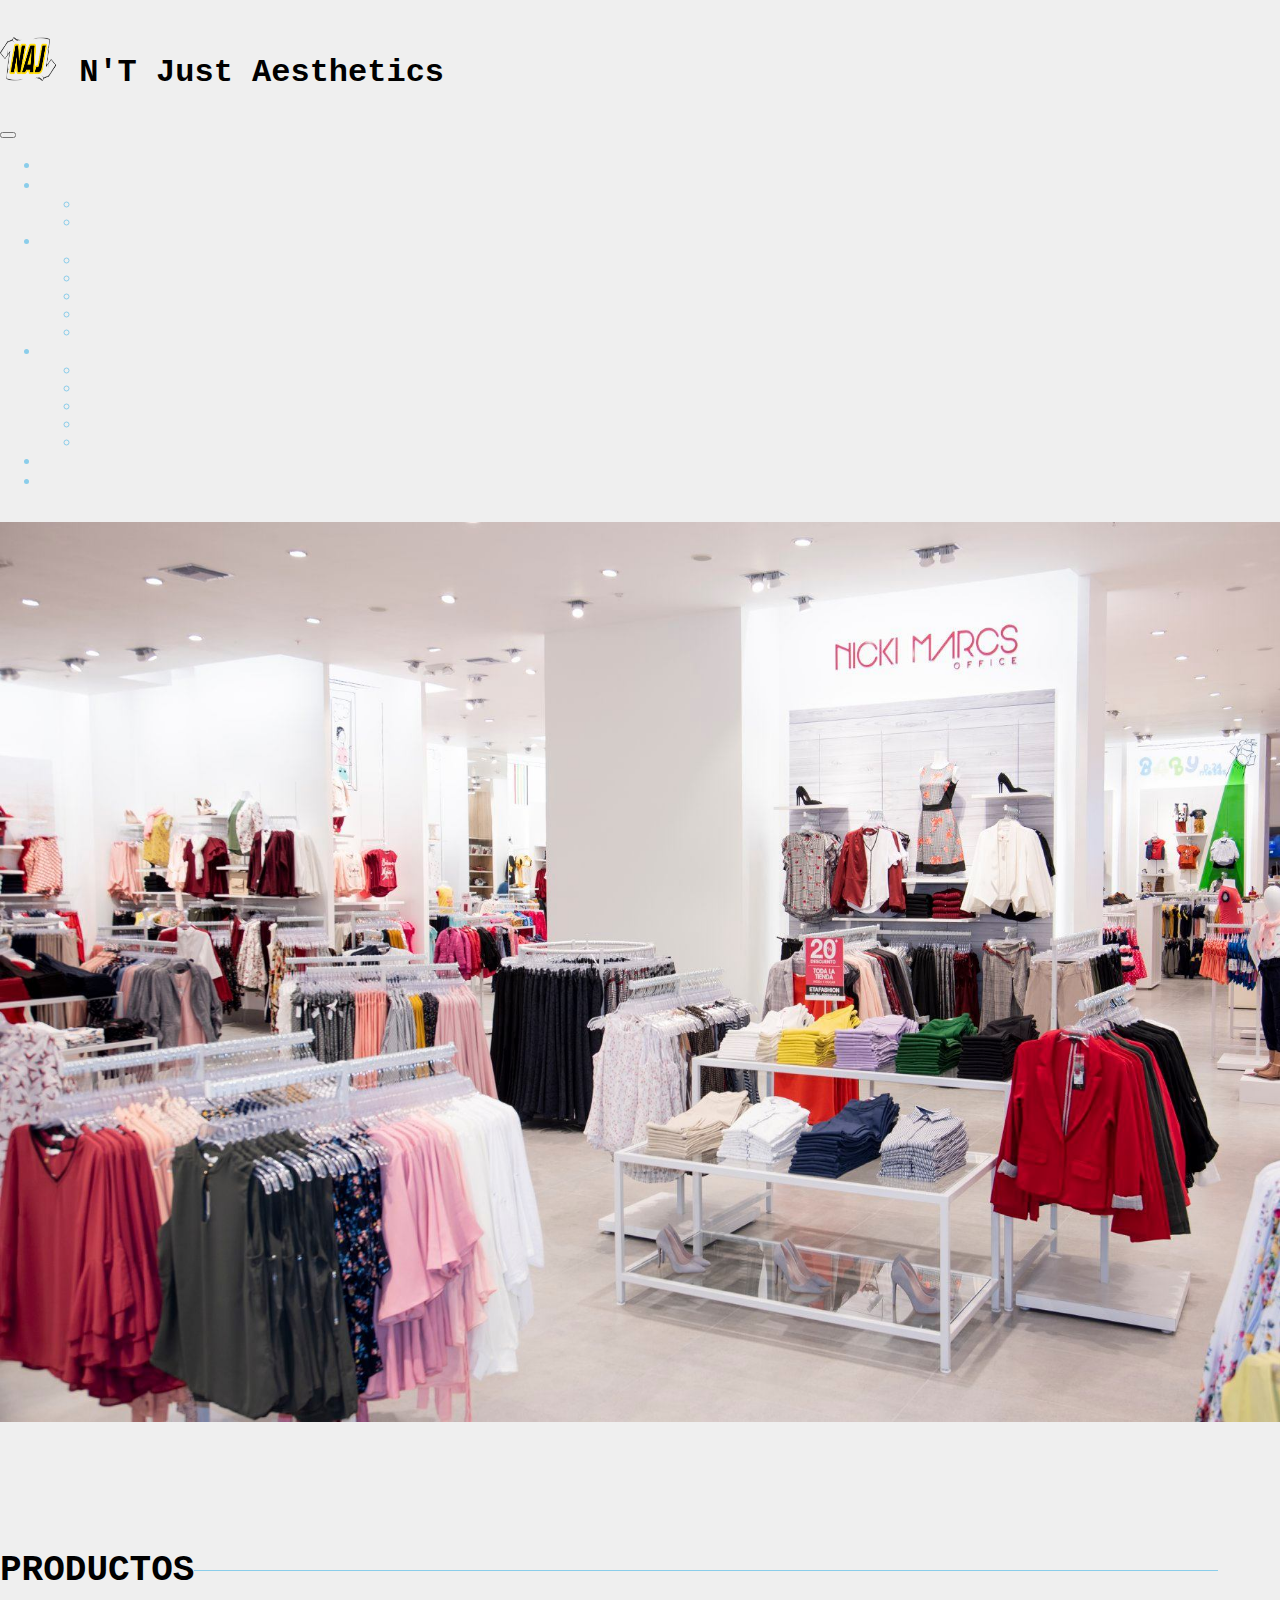
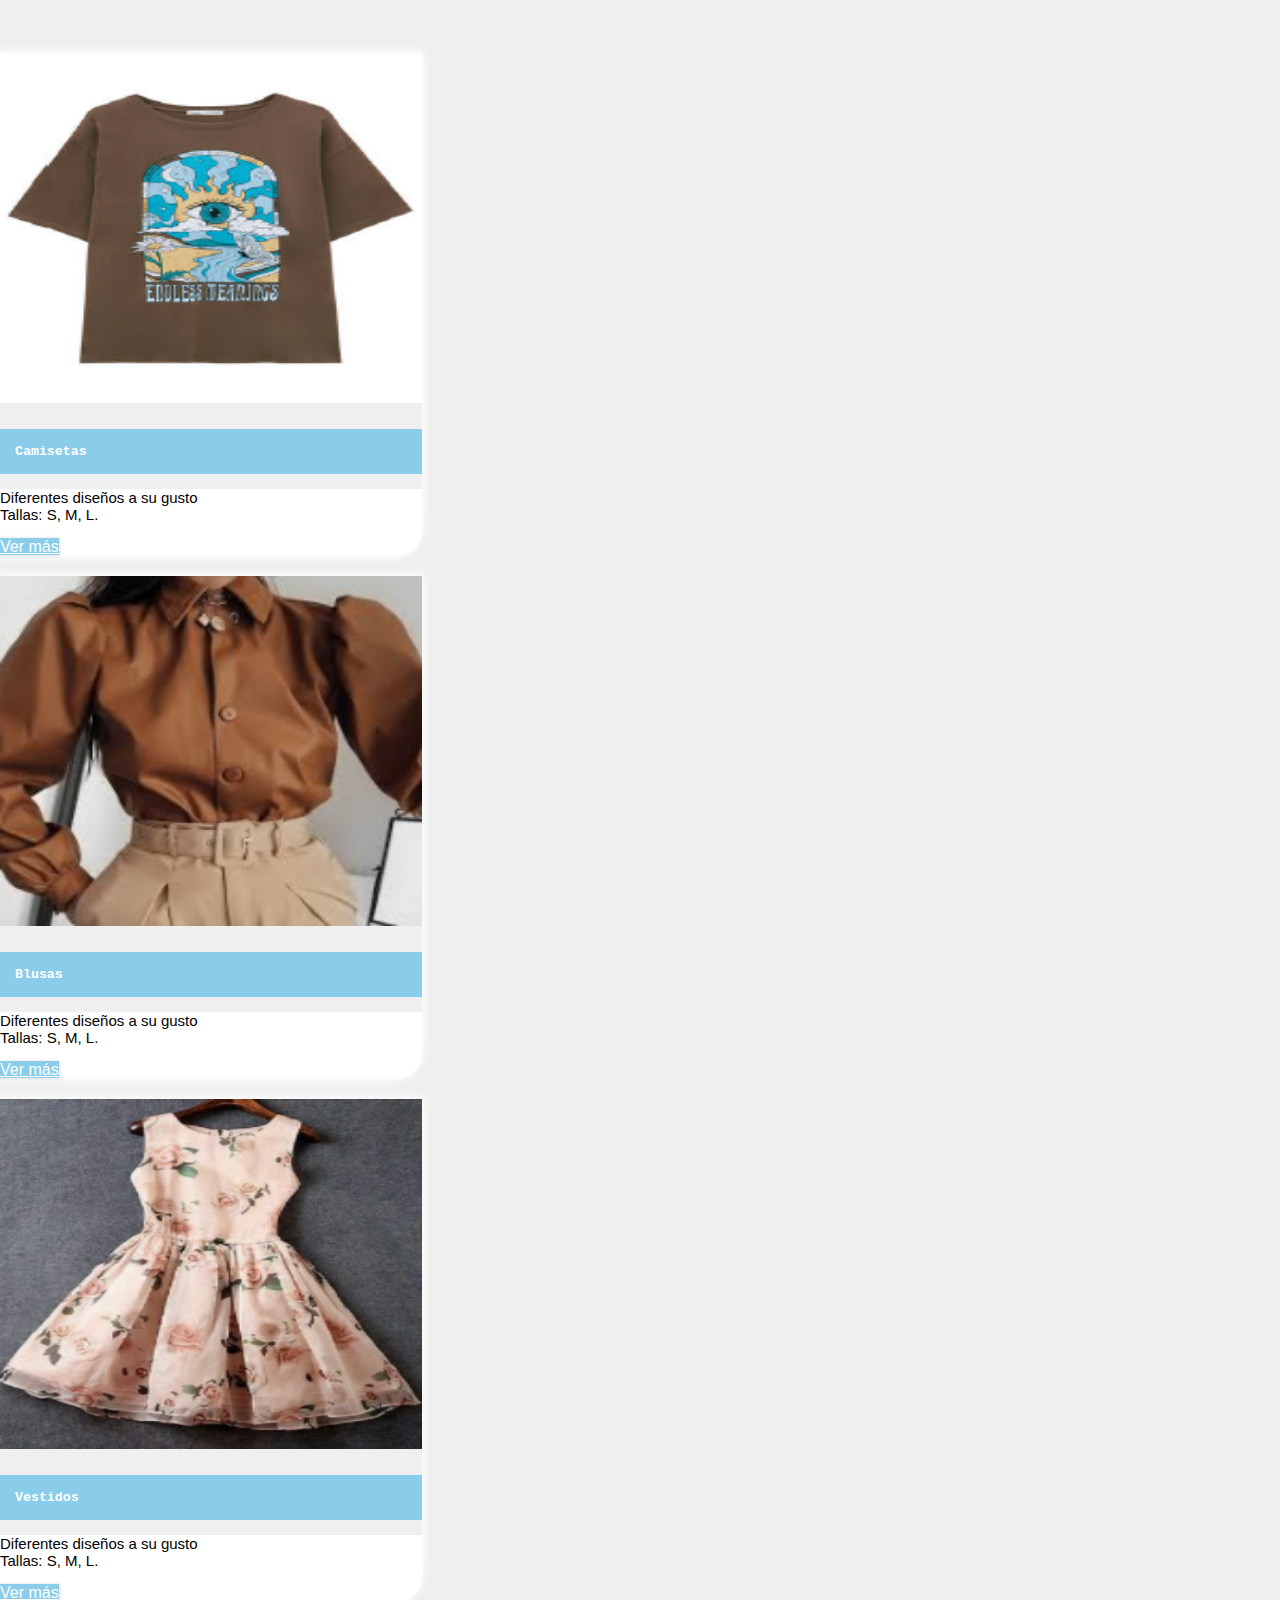
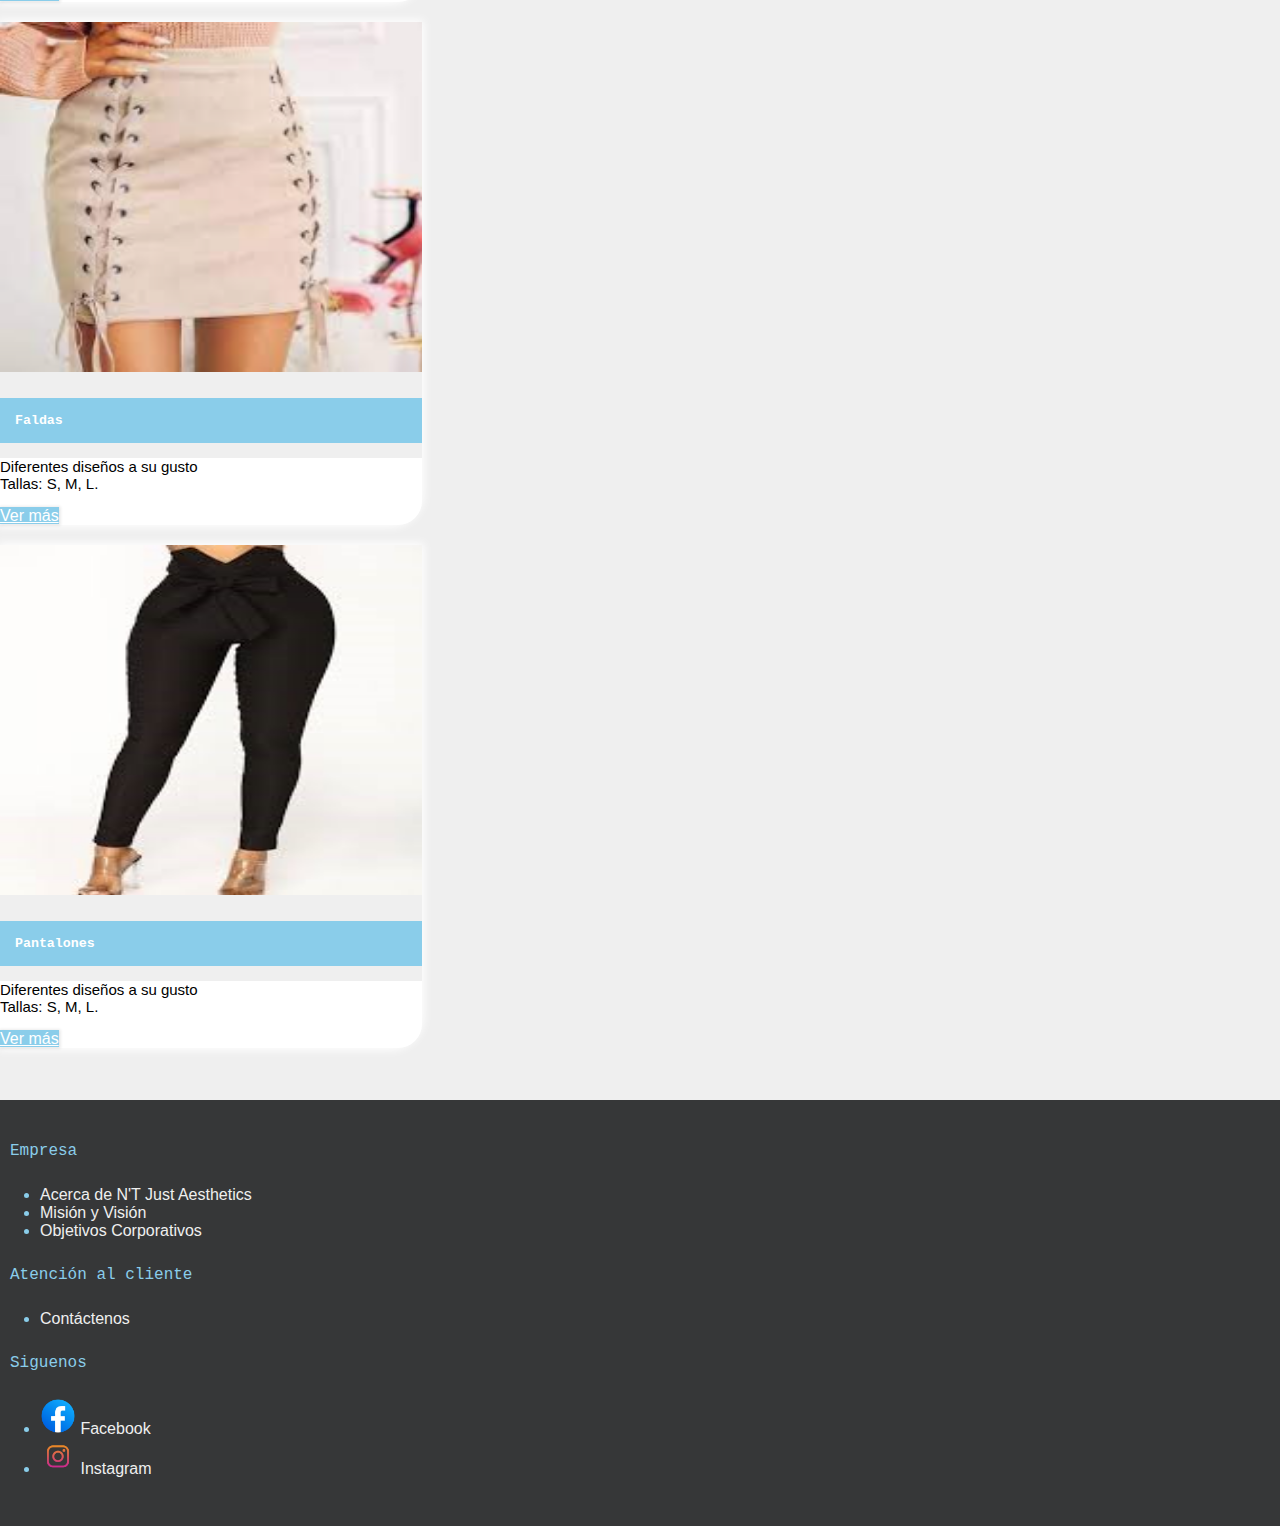
<file: index.html>
<!DOCTYPE html>
<html lang="es">

<head>
	<meta charset="UTF-8">
	<meta http-equiv="X-UA-Compatible" content="IE=edge">
	<meta name="viewport" content="width=device-width, initial-scale=1.0">
	<title>N'T Just Aesthetics</title>
	<link href="https://cdn.jsdelivr.net/npm/bootstrap@5.1.1/dist/css/bootstrap.min.css" rel="stylesheet"
		integrity="sha384-F3w7mX95PdgyTmZZMECAngseQB83DfGTowi0iMjiWaeVhAn4FJkqJByhZMI3AhiU" crossorigin="anonymous">
	<link rel="stylesheet" href="./css/style.css">
	<link rel="shortcut icon" href="./img/Icono.jpeg" />
</head>

<body id="body">

	<header class="header">
		<div class="container-fluid d-flex justify-content-center">
			<div class="row">
				<div class="col">
					<h1 class="titulo text-center">
						<img src="./img/pod.png" alt="" width="60" height="44"
							class="d-inline-block align-text-top">
						N'T Just Aesthetics
					</h1>
				</div>
			</div>
		</div>

		<div class="container-fluid d-flex justify-content-center" style="padding-bottom: 15px;">
			<nav class="navbar navbar-expand-lg navbar-light bg-transparent">
				<div class="container-fluid">
					<button class="navbar-toggler" type="button" data-bs-toggle="collapse"
						data-bs-target="#navbarSupportedContent" aria-controls="navbarSupportedContent"
						aria-expanded="false" aria-label="Toggle navigation">
						<span class="navbar-toggler-icon"></span>
					</button>
					<div class="collapse navbar-collapse" id="navbarSupportedContent">
						<ul class="navbar-nav me-auto mb-2 mb-lg-0">
							<li class="nav-item">
								<a class="nav-link active" href="">Inicio</a>
							</li>
							<li class="nav-item dropdown">
								<a class="nav-link dropdown-toggle" href="#" id="navbarDropdown" role="button"
									data-bs-toggle="dropdown" aria-expanded="false">
									Hombre
								</a>
								<ul class="dropdown-menu" aria-labelledby="navbarDropdown">
									<li><a class="dropdown-item" href="">Camisetas</a></li>
									<li><a class="dropdown-item" href="">Pantalones</a></li>
								</ul>
							</li>
							<li class="nav-item dropdown">
								<a class="nav-link dropdown-toggle" href="#" id="navbarDropdown" role="button"
									data-bs-toggle="dropdown" aria-expanded="false">
									Mujer
								</a>
								<ul class="dropdown-menu" aria-labelledby="navbarDropdown">
									<li><a class="dropdown-item" href="">Blusas</a></li>
									<li><a class="dropdown-item" href="">Camisetas</a></li>
									<li><a class="dropdown-item" href="">Faldas</a></li>
									<li><a class="dropdown-item" href="">Pantalones</a></li>
									<li><a class="dropdown-item" href="">Vestidos</a></li>
								</ul>
							</li>
							<li class="nav-item dropdown">
								<a class="nav-link dropdown-toggle" href="#" id="navbarDropdown" role="button"
									data-bs-toggle="dropdown" aria-expanded="false">
									Niña/o
								</a>
								<ul class="dropdown-menu" aria-labelledby="navbarDropdown">
									<li><a class="dropdown-item" href="">Blusas</a></li>
									<li><a class="dropdown-item" href="">Camisetas</a></li>
									<li><a class="dropdown-item" href="">Faldas</a></li>
									<li><a class="dropdown-item" href="">Pantalones</a></li>
									<li><a class="dropdown-item" href="">Vestidos</a></li>
								</ul>
							</li>
							<li class="nav-item">
								<a class="nav-link" href="">Ofertas</a>
							</li>
							<li class="nav-item">
								<a class="nav-link" href="">Vender</a>
							</li>
						</ul>
					</div>
				</div>
			</nav>
		</div>
	</header>

	<section class="principal-img">

		<img class="imgprincipal" src="./img/ropafondo.jpg" alt="tienda">

	</section>


	<div class="container container-productos">

		<div class="txt d-flex justify-content-center">

			<h2 class="productos text-center">PRODUCTOS</h2>

		</div>

		<div class="row">
			<div class="col-sm-3 col-card">
				<div class="card">
					<img src="./img/Producto.PNG" class="card-img-top" alt="...">
					<h5 class="card-title text-center">Camisetas</h5>
					<div class="card-body">
						<p class="card-text">Diferentes diseños a su gusto <br>
							Tallas: S, M, L.</p>
						<div class="d-flex justify-content-center">
							<a href="./pages/productos.html" class="btn btn-card">Ver más</a>
						</div>
					</div>
				</div>
			</div>
			<div class="col-sm-3 col-card">
				<div class="card">
					<img src="./img/Producto2.PNG" class="card-img-top" alt="...">
					<h5 class="card-title text-center">Blusas</h5>
					<div class="card-body">
						<p class="card-text">Diferentes diseños a su gusto <br>
							Tallas: S, M, L.</p>
						<div class="d-flex justify-content-center">
							<a href="./pages/productos.html" class="btn btn-card">Ver más</a>
						</div>
					</div>
				</div>
			</div>
			<div class="col-sm-3 col-card">
				<div class="card">
					<img src="./img/Producto3.PNG" class="card-img-top" alt="...">
					<h5 class="card-title text-center">Vestidos</h5>
					<div class="card-body">
						<p class="card-text">Diferentes diseños a su gusto <br>
							Tallas: S, M, L.</p>
						<div class="d-flex justify-content-center">
							<a href="./pages/productos.html" class="btn btn-card">Ver más</a>
						</div>
					</div>
				</div>
			</div>
			<div class="col-sm-3 col-card">
				<div class="card">
					<img src="./img/Producto4.PNG" class="card-img-top" alt="...">
					<h5 class="card-title text-center">Faldas</h5>
					<div class="card-body">
						<p class="card-text">Diferentes diseños a su gusto <br>
							Tallas: S, M, L.</p>
						<div class="d-flex justify-content-center">
							<a href="./pages/productos.html" class="btn btn-card">Ver más</a>
						</div>
					</div>
				</div>
			</div>
			<div class="col-sm-3 col-card">
				<div class="card">
					<img src="./img/Producto5.jpg" class="card-img-top" alt="...">
					<h5 class="card-title text-center">Pantalones</h5>
					<div class="card-body">
						<p class="card-text">Diferentes diseños a su gusto <br>
							Tallas: S, M, L.</p>
						<div class="d-flex justify-content-center">
							<a href="./pages/productos.html" class="btn btn-card">Ver más</a>
						</div>
					</div>
				</div>
			</div>
		</div>

	</div>


	<div class="footer">
		<div class="container">
			<div class="row">

				<div class="col-sm-5">
					<p class="footer-p">Empresa</p>
					<ul>
						<li><a href="./pages/info.html#quienes_somos">Acerca de N'T Just Aesthetics</a></li>
						<li><a href="./pages/info.html#mision_vision">Misión y Visión</a></li>
						<li><a href="./pages/info.html#objetivos_corporativos">Objetivos Corporativos</a></li>
					</ul>
				</div>

				<div class="col-sm-4">
					<p class="footer-p">Atención al cliente</p>
					<ul>
						<li><a href="./pages/contactenos.html">Contáctenos</a></li>
					</ul>
				</div>

				<div class="col-sm-3">
					<p class="footer-p">Siguenos</p>
					<ul>
						<li><a href=""><img src="./img/facebook.png" class="social" alt="facebook">  Facebook</a></li>
						<li><a href=""><img src="./img/instagram.png" class="social" alt="instagram">  Instagram</a></li>
					</ul>
				</div>

			</div>
		</div>
	</div>

	<script src="https://cdn.jsdelivr.net/npm/bootstrap@5.1.1/dist/js/bootstrap.bundle.min.js"
		integrity="sha384-/bQdsTh/da6pkI1MST/rWKFNjaCP5gBSY4sEBT38Q/9RBh9AH40zEOg7Hlq2THRZ"
		crossorigin="anonymous"></script>
	<script src="https://code.jquery.com/jquery-3.5.1.slim.min.js"
		integrity="sha384-DfXdz2htPH0lsSSs5nCTpuj/zy4C+OGpamoFVy38MVBnE+IbbVYUew+OrCXaRkfj"
		crossorigin="anonymous"></script>
	<script src="https://cdn.jsdelivr.net/npm/popper.js@1.16.1/dist/umd/popper.min.js"
		integrity="sha384-9/reFTGAW83EW2RDu2S0VKaIzap3H66lZH81PoYlFhbGU+6BZp6G7niu735Sk7lN"
		crossorigin="anonymous"></script>
	<script src="https://cdn.jsdelivr.net/npm/bootstrap@4.6.0/dist/js/bootstrap.min.js"
		integrity="sha384-+YQ4JLhjyBLPDQt//I+STsc9iw4uQqACwlvpslubQzn4u2UU2UFM80nGisd026JF"
		crossorigin="anonymous"></script>
	<script src="./js/javascript.js"></script>
</body>

</html>
</file>
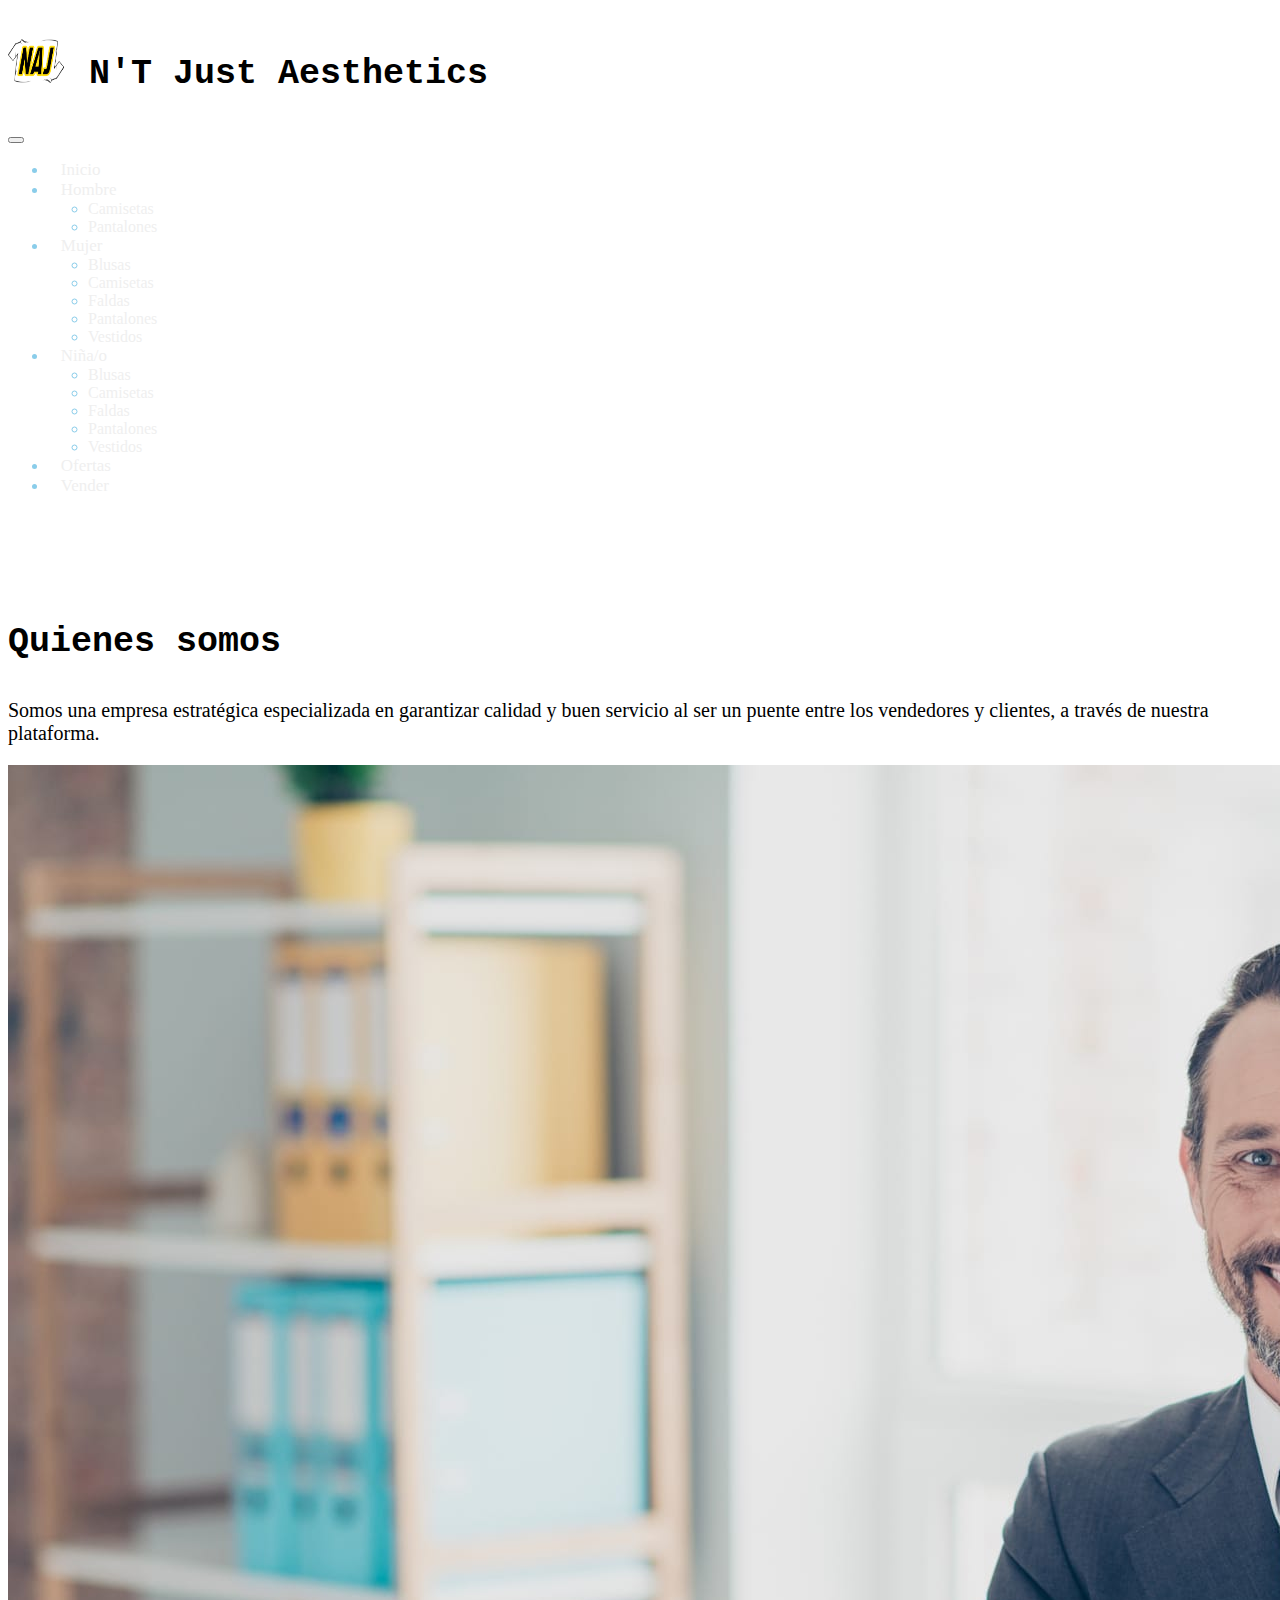
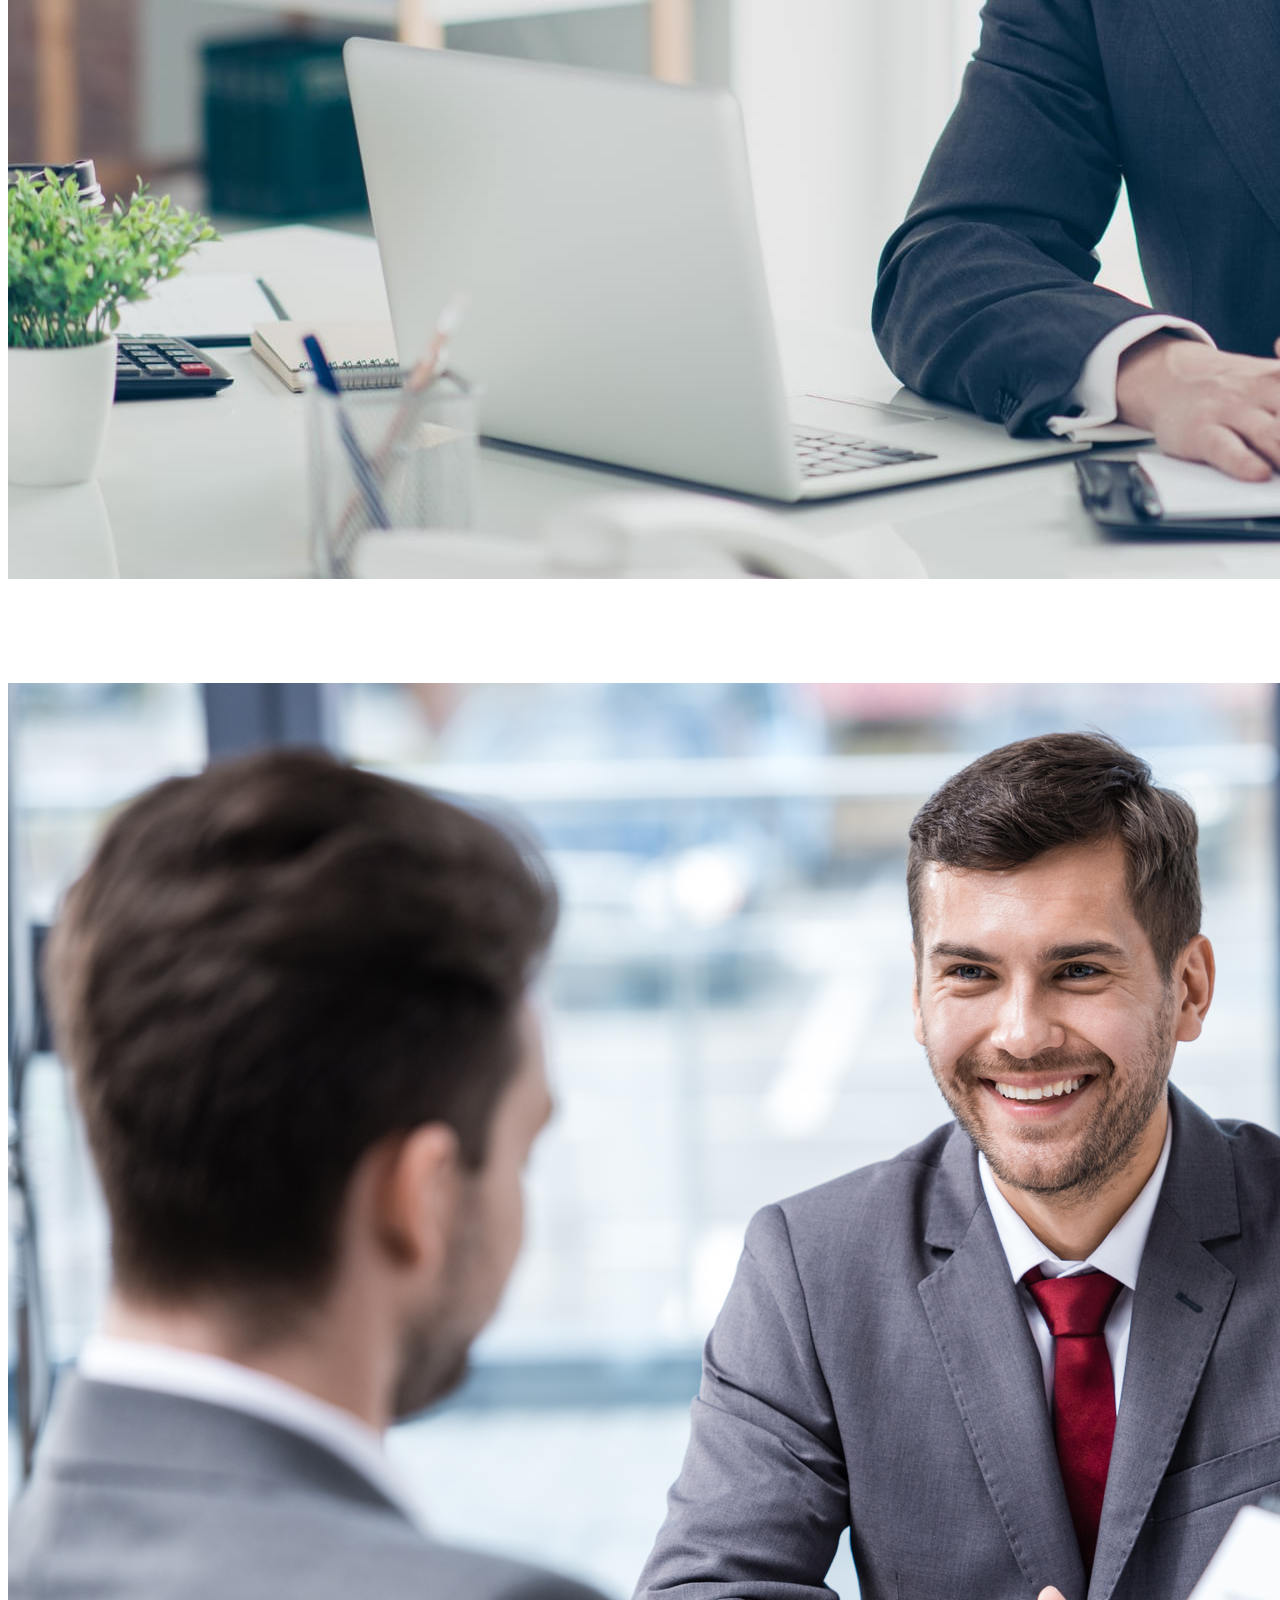
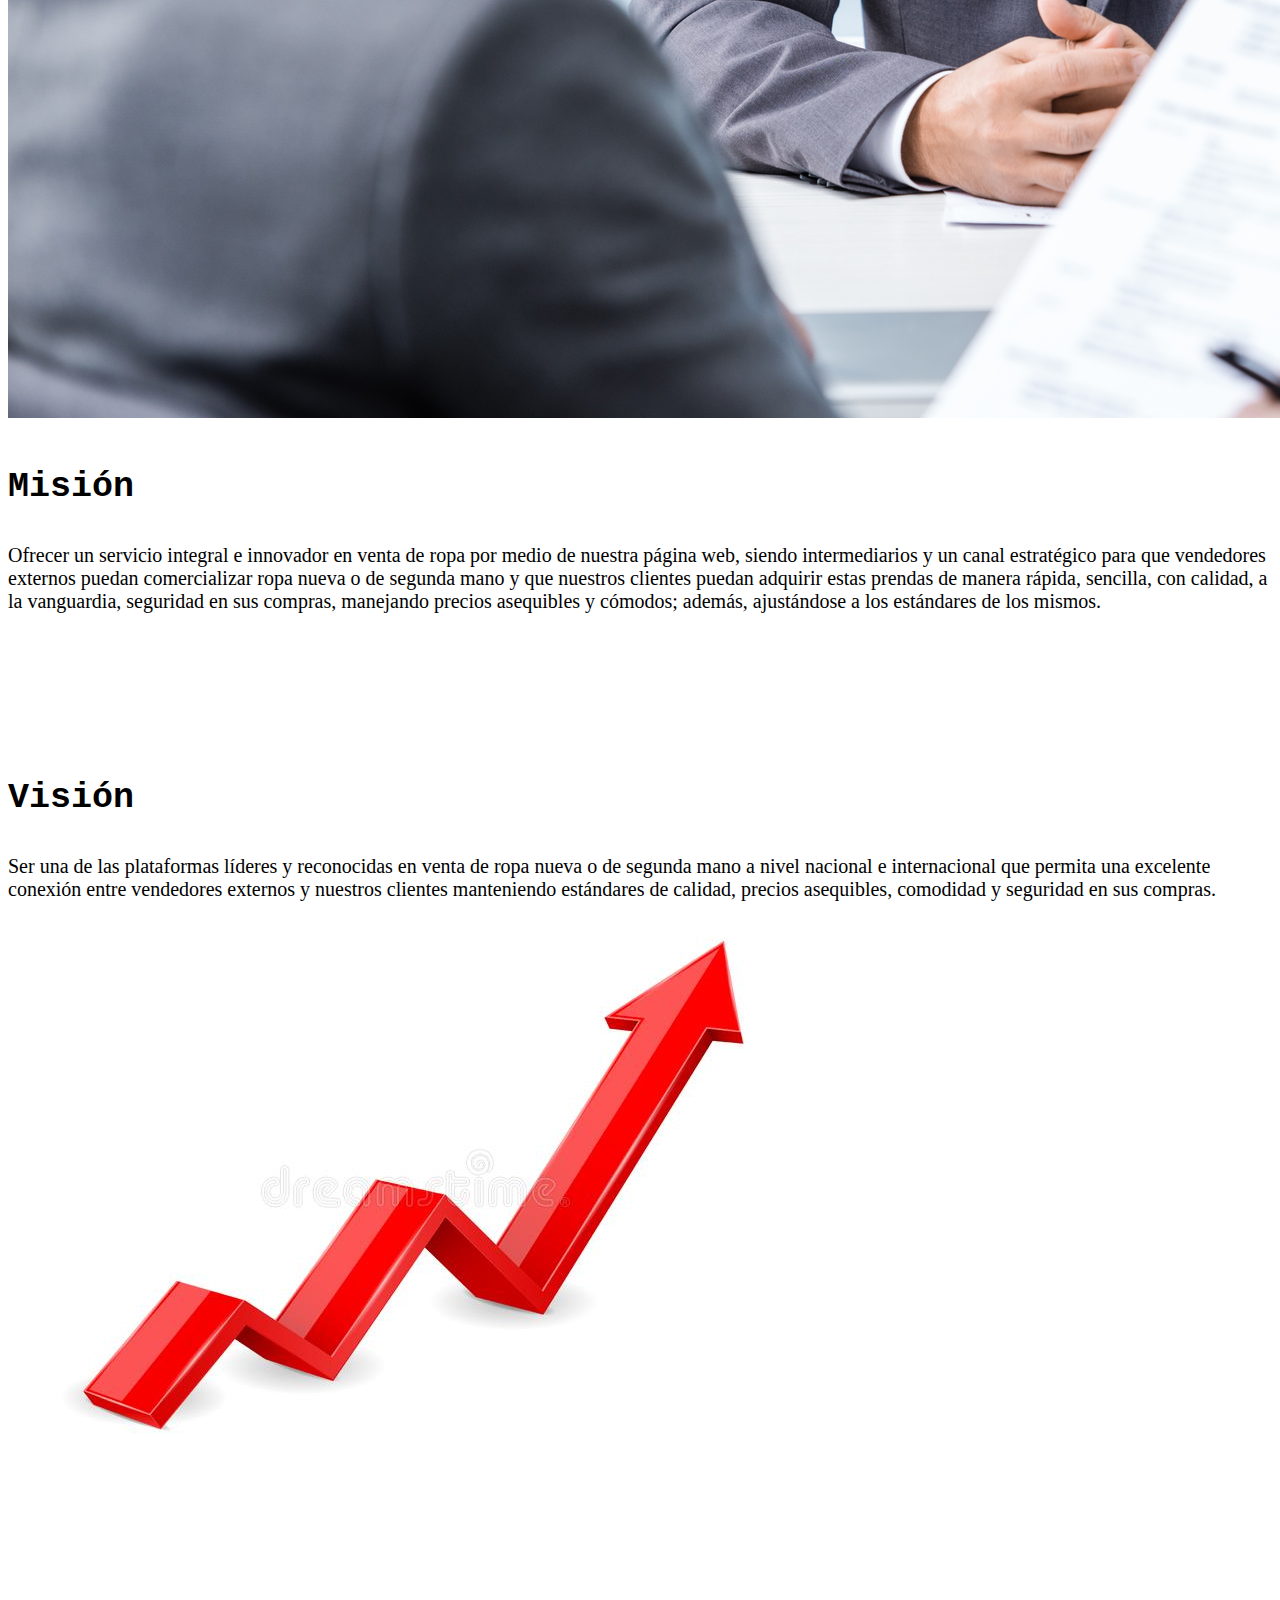
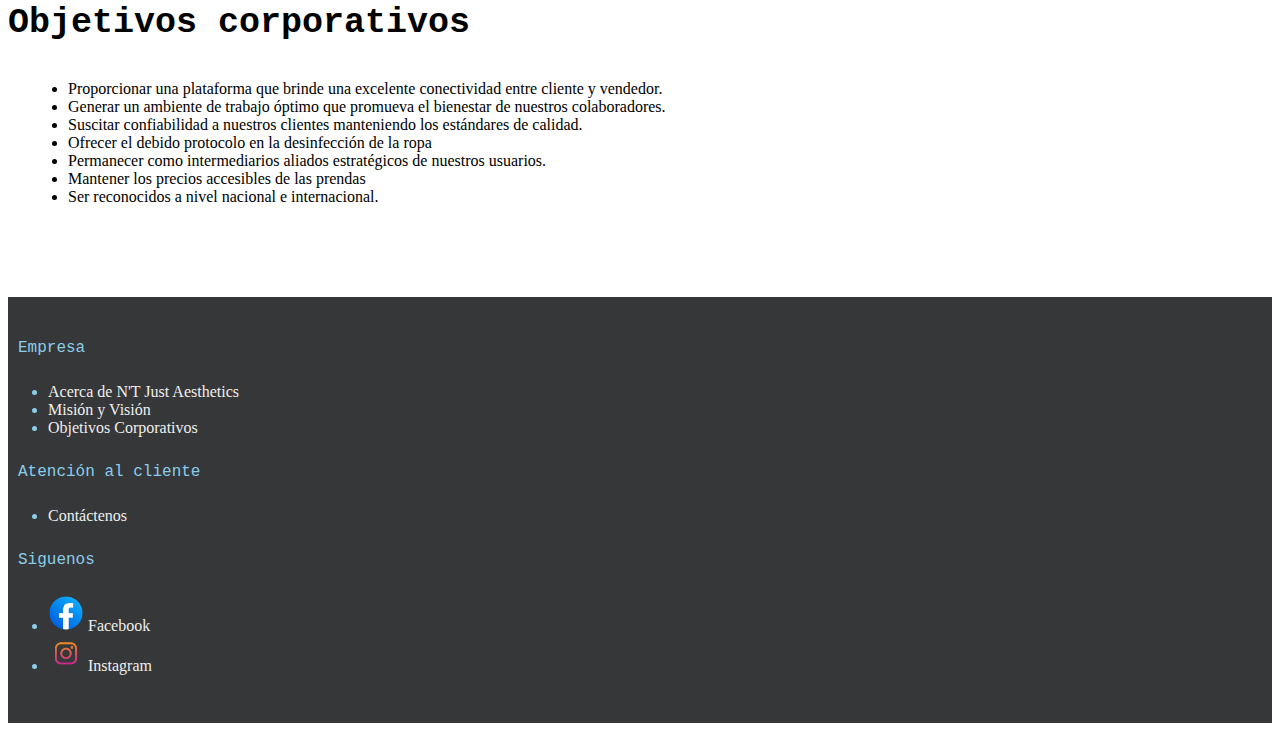
<file: pages/info.html>
<!DOCTYPE html>
<html lang="es">

<head>
	<meta charset="UTF-8">
	<meta http-equiv="X-UA-Compatible" content="IE=edge">
	<meta name="viewport" content="width=device-width, initial-scale=1.0">
	<title>N'T Just Aesthetics - Mision & Vision</title>

	<link href="https://cdn.jsdelivr.net/npm/bootstrap@5.1.1/dist/css/bootstrap.min.css" rel="stylesheet"
		integrity="sha384-F3w7mX95PdgyTmZZMECAngseQB83DfGTowi0iMjiWaeVhAn4FJkqJByhZMI3AhiU" crossorigin="anonymous">
	<link rel="stylesheet" href="../css/style.css">
	<link rel="stylesheet" href="../css/info.css">
	<link rel="shortcut icon" href="../img/Icono.jpeg" />
</head>

<header class="header">
	<div class="container-fluid d-flex justify-content-center">
		<div class="row">
			<div class="col">
				<h1 class="titulo text-center">
					<img src="../img/pod.png" alt="" width="60" height="44" class="d-inline-block align-text-top">
					N'T Just Aesthetics
				</h1>
			</div>
		</div>
	</div>

	<div class="container-fluid d-flex justify-content-center" style="padding-bottom: 15px;">
		<nav class="navbar navbar-expand-lg navbar-light bg-transparent">
			<div class="container-fluid">

				<button class="navbar-toggler" type="button" data-bs-toggle="collapse"
					data-bs-target="#navbarSupportedContent" aria-controls="navbarSupportedContent"
					aria-expanded="false" aria-label="Toggle navigation">
					<span class="navbar-toggler-icon"></span>
				</button>

				<div class="collapse navbar-collapse" id="navbarSupportedContent">
					<ul class="navbar-nav me-auto mb-2 mb-lg-0">
						<li class="nav-item">
							<a class="nav-link active" href="../index.html">Inicio</a>
						</li>
						<li class="nav-item dropdown">
							<a class="nav-link dropdown-toggle" href="#" id="navbarDropdown" role="button"
								data-bs-toggle="dropdown" aria-expanded="false">
								Hombre
							</a>
							<ul class="dropdown-menu" aria-labelledby="navbarDropdown">
								<li><a class="dropdown-item" href="">Camisetas</a></li>
								<li><a class="dropdown-item" href="">Pantalones</a></li>
							</ul>
						</li>
						<li class="nav-item dropdown">
							<a class="nav-link dropdown-toggle" href="#" id="navbarDropdown" role="button"
								data-bs-toggle="dropdown" aria-expanded="false">
								Mujer
							</a>
							<ul class="dropdown-menu" aria-labelledby="navbarDropdown">
								<li><a class="dropdown-item" href="">Blusas</a></li>
								<li><a class="dropdown-item" href="">Camisetas</a></li>
								<li><a class="dropdown-item" href="">Faldas</a></li>
								<li><a class="dropdown-item" href="">Pantalones</a></li>
								<li><a class="dropdown-item" href="">Vestidos</a></li>
							</ul>
						</li>
						<li class="nav-item dropdown">
							<a class="nav-link dropdown-toggle" href="#" id="navbarDropdown" role="button"
								data-bs-toggle="dropdown" aria-expanded="false">
								Niña/o
							</a>
							<ul class="dropdown-menu" aria-labelledby="navbarDropdown">
								<li><a class="dropdown-item" href="">Blusas</a></li>
								<li><a class="dropdown-item" href="">Camisetas</a></li>
								<li><a class="dropdown-item" href="">Faldas</a></li>
								<li><a class="dropdown-item" href="">Pantalones</a></li>
								<li><a class="dropdown-item" href="">Vestidos</a></li>
							</ul>
						</li>
						<li class="nav-item">
							<a class="nav-link" href="">Ofertas</a>
						</li>
						<li class="nav-item">
							<a class="nav-link" href="">Vender</a>
						</li>
					</ul>
				</div>
			</div>
		</nav>
	</div>
</header>

<section id="quienes_somos">
	<div class="container">
		<div class="row">
			<div class="col align-self-center">
				<h2 class="titulo">Quienes somos</h2>
				<p class="parrafo">
					Somos una empresa estratégica especializada en garantizar calidad y buen servicio al
					ser un puente entre los vendedores y clientes, a través de nuestra plataforma.
				</p>
			</div>
			<div class="col" style="max-width: 250px;"></div>
			<div class="col">
				<img src="../img/quienes_somos.jpg" class="img-thumbnail" alt="Quienes Somos">
			</div>
		</div>
	</div>
</section>


<section id="mision_vision">
	<div class="container">
		<div class="row">
			<div class="col">
				<img src="../img/mision.jpg" class="img-thumbnail" alt="Quienes Somos">
			</div>
			<div class="col" style="max-width: 250px;"></div>
			<div class="col align-self-center">
				<h2 class="titulo">Misión</h2>
				<p class="parrafo">
					Ofrecer un servicio integral e innovador en venta de ropa por medio de nuestra página web, siendo
					intermediarios y un canal estratégico para que vendedores externos puedan comercializar ropa nueva
					o de segunda mano y que nuestros clientes puedan adquirir estas prendas de manera rápida, sencilla,
					con calidad, a la vanguardia, seguridad en sus compras, manejando precios asequibles y cómodos; además,
					ajustándose a los estándares de los mismos.
				</p>
			</div>
		</div>

		<div class="row">
			<div class="col align-self-center">
				<h2 class="titulo">Visión</h2>
				<p class="parrafo">
					Ser una de las plataformas líderes y reconocidas en venta de ropa nueva o de segunda mano a nivel
					nacional e internacional que permita una excelente conexión entre vendedores externos y nuestros
					clientes manteniendo estándares de calidad, precios asequibles, comodidad y seguridad en sus compras.
				</p>
			</div>
			<div class="col" style="max-width: 250px;"></div>
			<div class="col">
				<img src="../img/vision.jpg" class="img-thumbnail" alt="Quienes Somos">
			</div>
		</div>
	</div>
</section>

<section id="objetivos_corporativos">
	<div class="container">
		<div class="row">
			<h2 class="titulo">Objetivos corporativos</h2>
			<ul>
				<li>Proporcionar una plataforma que brinde una excelente conectividad entre cliente y vendedor.</li>
				<li>Generar un ambiente de trabajo óptimo que promueva el bienestar de nuestros colaboradores.</li>
				<li>Suscitar confiabilidad a nuestros clientes manteniendo los estándares de calidad.</li>
				<li>Ofrecer el debido protocolo en la desinfección de la ropa</li>
				<li>Permanecer como intermediarios aliados estratégicos de nuestros usuarios.</li>
				<li>Mantener los precios accesibles de las prendas</li>
				<li>Ser reconocidos a nivel nacional e internacional.</li>
			</ul>
		</div>
	</div>
</section>

<div class="footer">
	<div class="container">
		<div class="row">

			<div class="col-sm-5">
				<p class="footer-p">Empresa</p>
				<ul>
					<li><a href="./info.html#quienes_somos">Acerca de N'T Just Aesthetics</a></li>
					<li><a href="./info.html#mision_vision">Misión y Visión</a></li>
					<li><a href="./info.html#objetivos_corporativos">Objetivos Corporativos</a></li>
				</ul>
			</div>

			<div class="col-sm-4">
				<p class="footer-p">Atención al cliente</p>
				<ul>
					<li><a href="./contactenos.html">Contáctenos</a></li>
				</ul>
			</div>

			<div class="col-sm-3">
				<p class="footer-p">Siguenos</p>
				<ul>
					<li><a href=""><img src="../img/facebook.png" class="social" alt="facebook">  Facebook</a></li>
					<li><a href=""><img src="../img/instagram.png" class="social" alt="instagram">  Instagram</a></li>
				</ul>
			</div>

		</div>
	</div>
</div>

<script src="https://cdn.jsdelivr.net/npm/bootstrap@5.1.1/dist/js/bootstrap.bundle.min.js"
	integrity="sha384-/bQdsTh/da6pkI1MST/rWKFNjaCP5gBSY4sEBT38Q/9RBh9AH40zEOg7Hlq2THRZ"
	crossorigin="anonymous"></script>
<script src="https://code.jquery.com/jquery-3.5.1.slim.min.js"
	integrity="sha384-DfXdz2htPH0lsSSs5nCTpuj/zy4C+OGpamoFVy38MVBnE+IbbVYUew+OrCXaRkfj"
	crossorigin="anonymous"></script>
<script src="https://cdn.jsdelivr.net/npm/popper.js@1.16.1/dist/umd/popper.min.js"
	integrity="sha384-9/reFTGAW83EW2RDu2S0VKaIzap3H66lZH81PoYlFhbGU+6BZp6G7niu735Sk7lN"
	crossorigin="anonymous"></script>
<script src="https://cdn.jsdelivr.net/npm/bootstrap@4.6.0/dist/js/bootstrap.min.js"
	integrity="sha384-+YQ4JLhjyBLPDQt//I+STsc9iw4uQqACwlvpslubQzn4u2UU2UFM80nGisd026JF"
	crossorigin="anonymous"></script>
<script src="../js/javascript.js"></script>
</body>

</html>
</file>
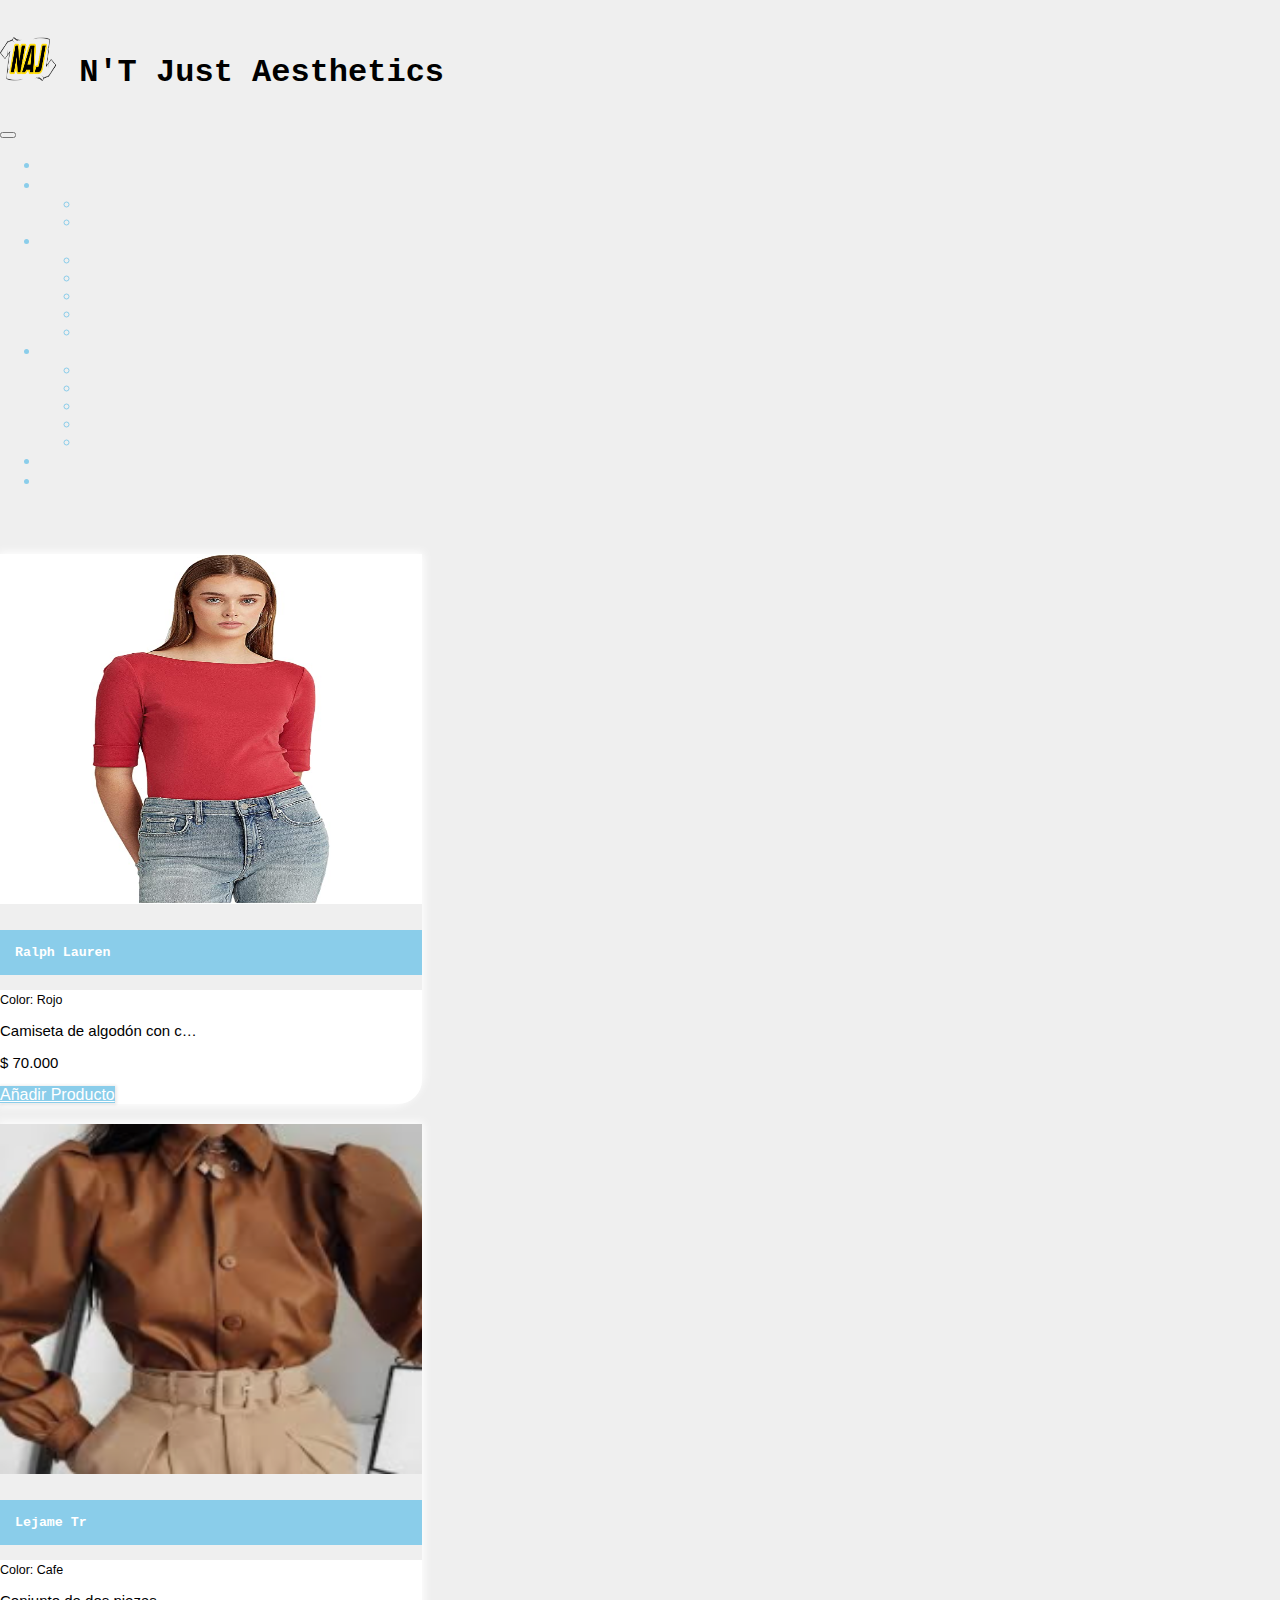
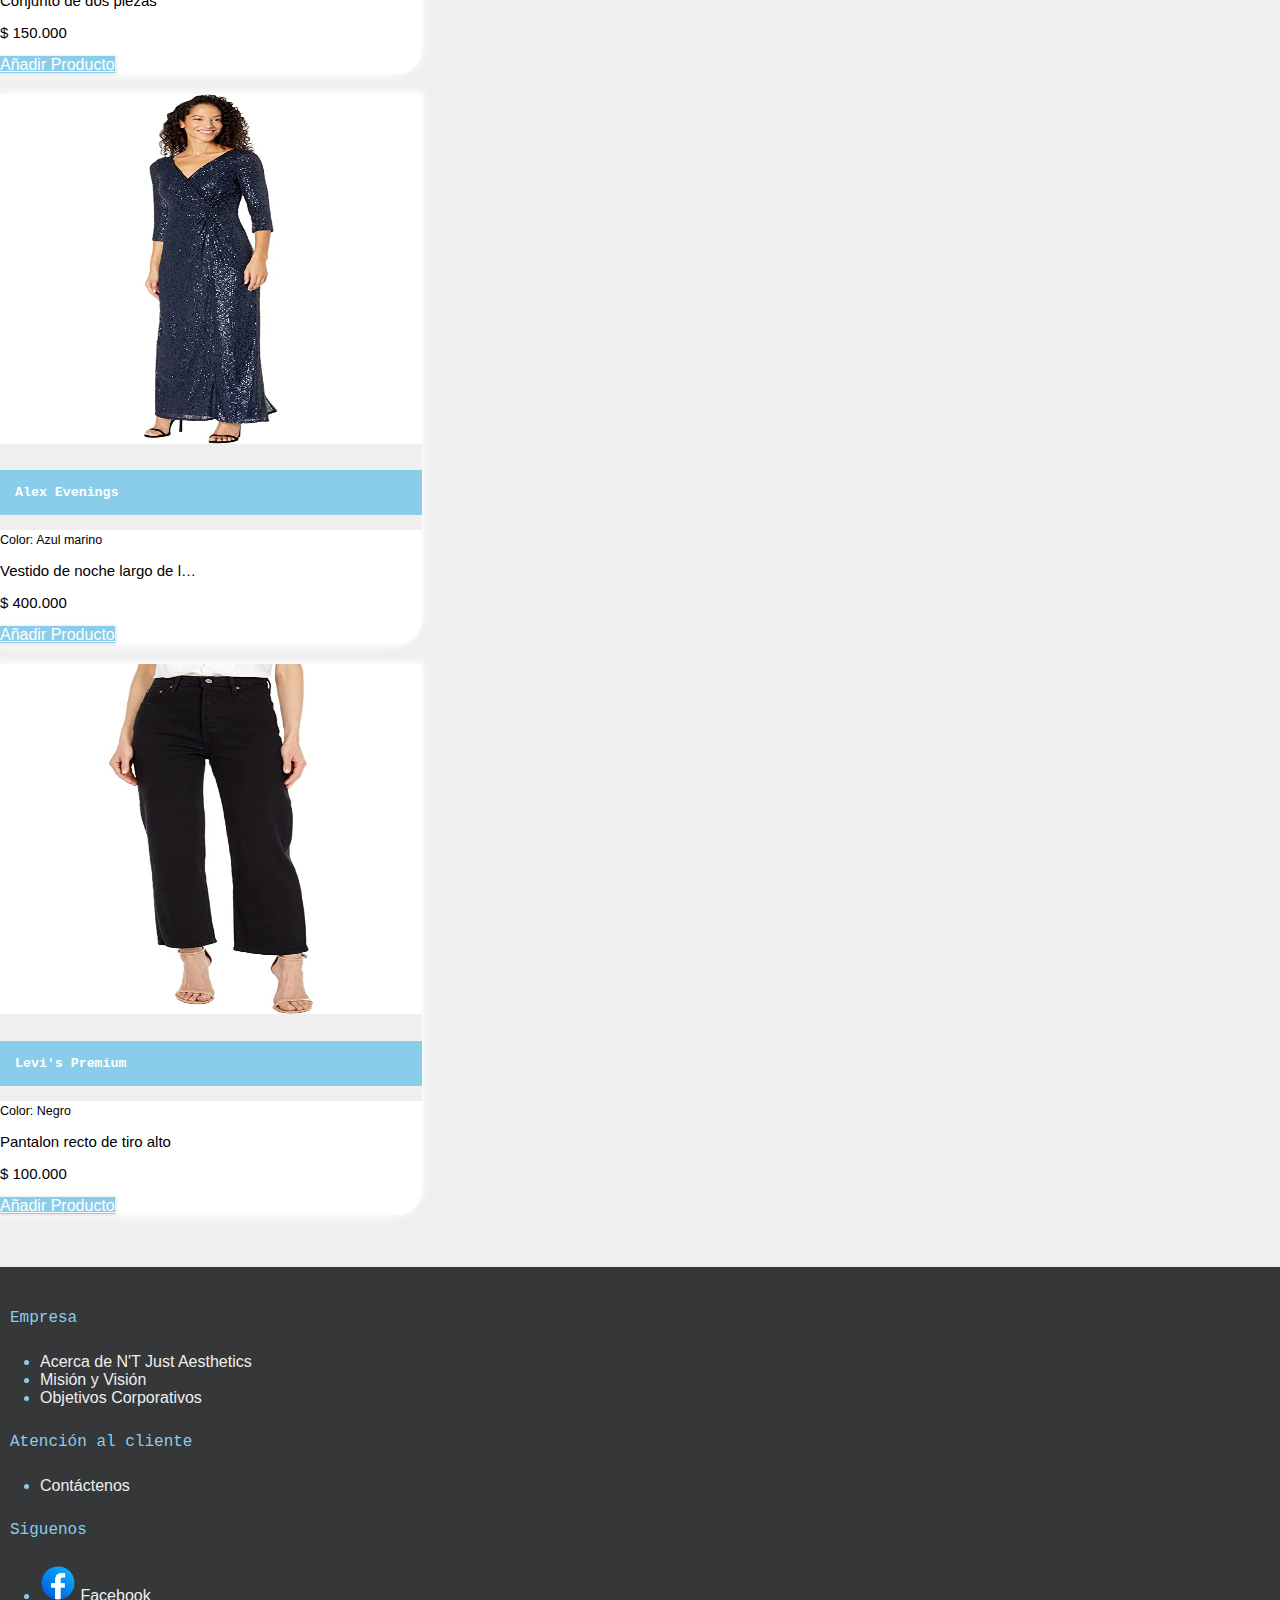
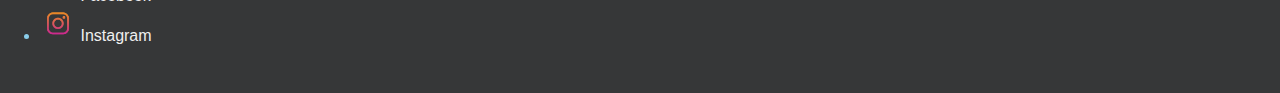
<file: pages/productos.html>
<!DOCTYPE html>
<html lang="es">

<head>
	<meta charset="UTF-8">
	<meta http-equiv="X-UA-Compatible" content="IE=edge">
	<meta name="viewport" content="width=device-width, initial-scale=1.0">
	<title>N'T Just Aesthetics - Productos</title>
	<link href="https://cdn.jsdelivr.net/npm/bootstrap@5.1.1/dist/css/bootstrap.min.css" rel="stylesheet"
		integrity="sha384-F3w7mX95PdgyTmZZMECAngseQB83DfGTowi0iMjiWaeVhAn4FJkqJByhZMI3AhiU" crossorigin="anonymous">
	<link rel="stylesheet" href="../css/style.css">
  <link rel="stylesheet" href="../css/productos.css">
	<link rel="shortcut icon" href="../img/Icono.jpeg" />
</head>

<body id="body">

	<header class="header">
		<div class="container-fluid d-flex justify-content-center">
			<div class="row">
				<div class="col">
					<h1 class="titulo text-center">
						<img src="../img/pod.png" alt="" width="60" height="44"
							class="d-inline-block align-text-top">
						N'T Just Aesthetics
					</h1>
				</div>
			</div>
		</div>

		<div class="container-fluid d-flex justify-content-center" style="padding-bottom: 15px;">
			<nav class="navbar navbar-expand-lg navbar-light bg-transparent">
				<div class="container-fluid">

					<button class="navbar-toggler" type="button" data-bs-toggle="collapse"
						data-bs-target="#navbarSupportedContent" aria-controls="navbarSupportedContent"
						aria-expanded="false" aria-label="Toggle navigation">
						<span class="navbar-toggler-icon"></span>
					</button>

					<div class="collapse navbar-collapse" id="navbarSupportedContent">
						<ul class="navbar-nav me-auto mb-2 mb-lg-0">
							<li class="nav-item">
								<a class="nav-link active" href="../index.html">Inicio</a>
							</li>
							<li class="nav-item dropdown">
								<a class="nav-link dropdown-toggle" href="#" id="navbarDropdown" role="button"
									data-bs-toggle="dropdown" aria-expanded="false">
									Hombre
								</a>
								<ul class="dropdown-menu" aria-labelledby="navbarDropdown">
									<li><a class="dropdown-item" href="">Camisetas</a></li>
									<li><a class="dropdown-item" href="">Pantalones</a></li>
								</ul>
							</li>
							<li class="nav-item dropdown">
								<a class="nav-link dropdown-toggle" href="#" id="navbarDropdown" role="button"
									data-bs-toggle="dropdown" aria-expanded="false">
									Mujer
								</a>
								<ul class="dropdown-menu" aria-labelledby="navbarDropdown">
									<li><a class="dropdown-item" href="">Blusas</a></li>
									<li><a class="dropdown-item" href="">Camisetas</a></li>
									<li><a class="dropdown-item" href="">Faldas</a></li>
									<li><a class="dropdown-item" href="">Pantalones</a></li>
									<li><a class="dropdown-item" href="">Vestidos</a></li>
								</ul>
							</li>
							<li class="nav-item dropdown">
								<a class="nav-link dropdown-toggle" href="#" id="navbarDropdown" role="button"
									data-bs-toggle="dropdown" aria-expanded="false">
									Niña/o
								</a>
								<ul class="dropdown-menu" aria-labelledby="navbarDropdown">
									<li><a class="dropdown-item" href="">Blusas</a></li>
									<li><a class="dropdown-item" href="">Camisetas</a></li>
									<li><a class="dropdown-item" href="">Faldas</a></li>
									<li><a class="dropdown-item" href="">Pantalones</a></li>
									<li><a class="dropdown-item" href="">Vestidos</a></li>
								</ul>
							</li>
							<li class="nav-item">
								<a class="nav-link" href="">Ofertas</a>
							</li>
							<li class="nav-item">
								<a class="nav-link" href="">Vender</a>
							</li>
						</ul>
					</div>
				</div>
			</nav>
		</div>
	</header>

	<div class="container container-productos">
		<div class="row">

			<div class="col-sm-3 col-card">
				<div class="card">
					<img src="../img/LAUREN RALPH.jpg" class="card-img-top" alt="...">
					<h5 class="card-title text-center">Ralph Lauren</h5>
					<div class="card-body">
            <p class="card-text"><small class="text-muted">Color: Rojo</small></p>
            <p class="card-text">Camiseta de algodón con cuello barco</p>
            <p class="card-text">$ 70.000</p>
            <div class="d-flex justify-content-center">
							<a href="./productos.html" class="btn btn-card">Añadir Producto</a>
						</div>
					</div>
				</div>
			</div>

			<div class="col-sm-3 col-card">
				<div class="card">
					<img src="../img/Producto2.PNG" class="card-img-top" alt="...">
					<h5 class="card-title text-center">Lejame Tr</h5>
					<div class="card-body">
            <p class="card-text"><small class="text-muted">Color: Cafe</small></p>
            <p class="card-text">Conjunto de dos piezas</p>
            <p class="card-text">$ 150.000</p>
            <div class="d-flex justify-content-center">
							<a href="./productos.html" class="btn btn-card">Añadir Producto</a>
						</div>
					</div>
				</div>
			</div>

			<div class="col-sm-3 col-card">
				<div class="card">
					<img src="../img/Alex Evening.jpg" class="card-img-top" alt="...">
					<h5 class="card-title text-center">Alex Evenings</h5>
					<div class="card-body">
            <p class="card-text"><small class="text-muted">Color: Azul marino</small></p>
            <p class="card-text">Vestido de noche largo de lentejuelas con detalle de nudo en la parte delantera</p>
            <p class="card-text">$ 400.000</p>
            <div class="d-flex justify-content-center">
							<a href="./productos.html" class="btn btn-card">Añadir Producto</a>
						</div>
					</div>
				</div>
			</div>

			<div class="col-sm-3 col-card">
				<div class="card">
					<img src="../img/Levis.jpg" class="card-img-top" alt="...">
					<h5 class="card-title text-center">Levi's Premium</h5>
					<div class="card-body">
            <p class="card-text"><small class="text-muted">Color: Negro</small></p>
            <p class="card-text">Pantalon recto de tiro alto</p>
            <p class="card-text">$ 100.000</p>
            <div class="d-flex justify-content-center">
							<a href="./productos.html" class="btn btn-card">Añadir Producto</a>
						</div>
					</div>
				</div>
			</div>

		</div>
	</div>

	<div class="footer">
		<div class="container">
			<div class="row">

				<div class="col-sm-5">
					<p class="footer-p">Empresa</p>
					<ul>
						<li><a href="./info.html#quienes_somos">Acerca de N'T Just Aesthetics</a></li>
						<li><a href="./info.html#mision_vision">Misión y Visión</a></li>
						<li><a href="./info.html#objetivos_corporativos">Objetivos Corporativos</a></li>
					</ul>
				</div>

				<div class="col-sm-4">
					<p class="footer-p">Atención al cliente</p>
					<ul>
						<li><a href="./contactenos.html">Contáctenos</a></li>
					</ul>
				</div>

				<div class="col-sm-3">
					<p class="footer-p">Siguenos</p>
					<ul>
						<li><a href=""><img src="../img/facebook.png" class="social" alt="facebook">  Facebook</a></li>
						<li><a href=""><img src="../img/instagram.png" class="social" alt="instagram">  Instagram</a></li>
					</ul>
				</div>

			</div>
		</div>
	</div>

	<script src="https://cdn.jsdelivr.net/npm/bootstrap@5.1.1/dist/js/bootstrap.bundle.min.js"
		integrity="sha384-/bQdsTh/da6pkI1MST/rWKFNjaCP5gBSY4sEBT38Q/9RBh9AH40zEOg7Hlq2THRZ"
		crossorigin="anonymous"></script>
	<script src="https://code.jquery.com/jquery-3.5.1.slim.min.js"
		integrity="sha384-DfXdz2htPH0lsSSs5nCTpuj/zy4C+OGpamoFVy38MVBnE+IbbVYUew+OrCXaRkfj"
		crossorigin="anonymous"></script>
	<script src="https://cdn.jsdelivr.net/npm/popper.js@1.16.1/dist/umd/popper.min.js"
		integrity="sha384-9/reFTGAW83EW2RDu2S0VKaIzap3H66lZH81PoYlFhbGU+6BZp6G7niu735Sk7lN"
		crossorigin="anonymous"></script>
	<script src="https://cdn.jsdelivr.net/npm/bootstrap@4.6.0/dist/js/bootstrap.min.js"
		integrity="sha384-+YQ4JLhjyBLPDQt//I+STsc9iw4uQqACwlvpslubQzn4u2UU2UFM80nGisd026JF"
		crossorigin="anonymous"></script>
	<script src="../js/javascript.js"></script>
</body>

</html>
</file>
<file: css/style.css>
/* Atributos generales */

#body{
	font-family: Arial, Helvetica, sans-serif;
	background-color: #EFEFEF;
	margin: 0;
	padding: 0;
}

/* Titulo */

.titulo{

	padding-top: 1rem;
	padding-bottom: .5rem;
	font-family: 'Lucida Handwriting', Courier, monospace;

}

/* Barra de navegación */

.navbar-light .navbar-nav .nav-link {

	font-size: 17px;
	padding: .8rem;

}

.bg-edit{
	background-color: #8ACDEA;
	opacity: 0.95;
}

/* Section img principal */

.imgprincipal{
	width: 100%;
	height: 100vh;
}

/*Quienes somos*/

/*

.quienes{
    font-size: 36px;
	font-family: 'Courier New', Courier, monospace;
    position: relative;
	padding-top: 2rem;
	padding-bottom: 1rem;
}

.quienes::after {
    content: "";
    width: 80%;
    border-bottom: 1px solid #8ACDEA;
    display: inline-block;
    vertical-align: middle;
}

.somos{

	font-size: 18px;
	padding-bottom: 30px;
	padding-right: 30px;
	padding-left: 30px;

}

*/

/* Section productos */

.txt{
	padding-top: 30px;
}

.productos{
	font-size: 36px;
	font-family: 'Courier New', Courier, monospace;
    position: relative;
	padding-top: 2rem;
	padding-bottom: 2rem;
}

.productos::after{
	content: "";
    width: 80%;
    border-bottom: 1px solid #8ACDEA;
    display: inline-block;
    vertical-align: middle;
}

.container-productos{
	padding-top: 2rem;
	padding-bottom: 2rem;
}

/* Cards productos */

.card-body{
	border-end-end-radius: 1.5rem;
	background-color: #ffffff;
}

.card{
	border-end-end-radius: 2rem;
	box-shadow: 0 0 10px 2px rgba(255, 255, 255, 1);
	/*width: 22rem;*/
}

.card-img-top{
	height: 350px;
	width: 100%;
}

.card-title{
	font-family: 'Courier New', Courier, monospace;
	padding: 15px;
	background-color: #8ACDEA;
	color: #fff;
	font-weight: 550;
	margin-bottom: 0px !important;
}

.col-card{
	padding-bottom: 20px;
}

.card-text{
	font-size: 15px;
}

.btn-card{
	background-color: #8ACDEA;
	color: #ffffff;
	box-shadow: 0 0 3px 1.5px rgba(0,0,0,0.1);
}

/* Media Queries Cards */

/* Anchos maximo por tamaño de pantallas */

@media (min-width: 769px) and (max-width: 1000px){
	.container, .container-lg, .container-md, .container-sm {
    	max-width: 768px;
	}
}

@media (min-width: 576px) and (max-width: 768px){

	.container, .container-sm {
    	max-width: 680px;
	}
}

/* Anchos para  */

@media (min-width: 576px) and (max-width: 1000px){
	.col-sm-3 {
		flex: 0 0 auto;
		width: 50%;
	}	
}

@media (min-width: 1001px) and (max-width: 1400px){
	.col-sm-3 {
		flex: 0 0 auto;
		width: 33%;
	}	
}

/* Pie de pagina */

.footer{
    background-color: #363738;
	height: auto;
	padding-bottom: 2rem;
	padding-top: 1rem;
}

ul{
	color: #8ACDEA;
	list-style: symbols();
}

li a{
    color: #EFEFEF;
    text-decoration: none;
}


li a:hover{
    color: #8ACDEA;
    text-decoration: none;
}

.social{
	width:36px;
}

.footer-p{
	font-family: 'Courier New', Courier, monospace;
	padding: 10px;
	color: #8ACDEA;
}
</file>
<file: css/info.css>
section .row {
    padding: 50px 0px 50px;
}

.titulo {
    font-size: 35px;
}

.parrafo {
    font-size: 20px;
}

.footer {
    margin-top: 25px;
}

#objetivos_corporativos li{
    color: #000 !important;
}

#objetivos_corporativos ul{
    position: relative;
    left: 20px;
}
</file>
<file: css/productos.css>
* {
    font-family:Arial, Helvetica, sans-serif;
}

/* .card {
    max-width: 250px;
} */

.card-title {
    font-weight: 550;
}

/* .card-img-top { 
    height: 300px;
} */

.card-text {
      width: 200px;
      white-space: nowrap;
      text-overflow: ellipsis;
      overflow: hidden;
}
</file>
